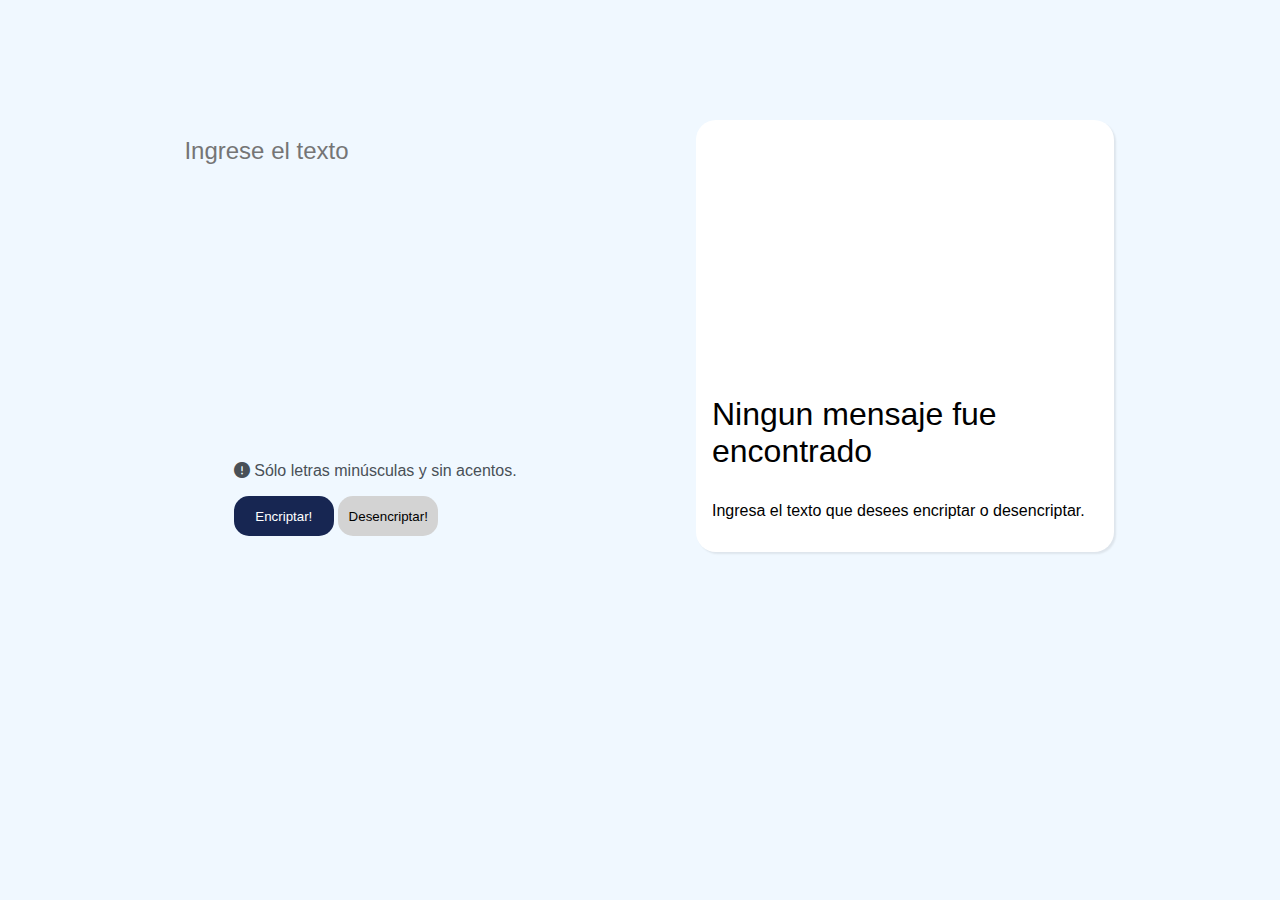
<file: index.html>
<!DOCTYPE html>
<html lang="en">

<head>
  <meta charset="UTF-8">
  <meta name="viewport" content="width=device-width, initial-scale=1.0">
  <title>Encriptador</title>
  <link rel="stylesheet" href="./src/style.css">
  <link rel="stylesheet" href="https://cdnjs.cloudflare.com/ajax/libs/font-awesome/6.0.0-beta3/css/all.min.css">
</head>

<body>
  <header></header>
  <div id="container">
    <!-- div left -->
    <div id="container-left">
      <input id='inputText' placeholder="Ingrese el texto">
      <div id="container-left-box1">
        <p id="soloLetras"><i class="fa fa-exclamation-circle" aria-hidden="true"></i> Sólo letras minúsculas y sin
          acentos.</p>
        <div class="b-container">
          <button id="btnEncrypt" class="btns">Encriptar!</button>
          <button id="btnDecrypt" class="btns">Desencriptar!</button>
        </div>
      </div>
    </div>
    <!-- div right-->
    <div id="container-right">
      <div id="outputText"></div>
      <button id="btnCopy" class="btns">Copiar
      </button>
      <div id="msjCopiado"></div>
    </div>
  </div>
  <script src="./src/script.js"></script>
</body>

</html>
</file>
<file: src/style.css>
body {
    background-color: aliceblue;
    font-family: 'Lucida Sans', 'Lucida Sans Regular', 'Lucida Grande', 'Lucida Sans Unicode', Geneva, Verdana, sans-serif;
}

header {
    height: 5em;
}

#inputText {
    border: none;
    background-color: transparent;
    font-size: 1.5em;
    color: darkblue;
    overflow: auto;
    box-sizing: border-box;
    width: 100%;
}

#inputText:focus {
    border-color: transparent;
    outline: none;
    font-size: 1.5em;
    color: darkblue;
}

#outputText {
    padding: 1rem;
    width: 100%;
    height: 100%;
    overflow-wrap: break-word;
}

.msjNotFoundp1 {
    font-weight: 400;
    font-size: 2em;
}

.msjNotFoundp2 {
    font-size: 1em;
}

.btns {
    justify-content: inline-block;
    border: 2px;
    border-color: rgb(23, 38, 82);
    border-radius: 15px;
    width: 100px;
    height: 40px;
}

#btnEncrypt {
    background-color: rgb(23, 38, 82);
    color: white;
}

#btnDecrypt {
    background-color: lightgrey;
}

#btnCopy {
    display: none;
    justify-content: center;
    align-items: center;
}

#msjCopiado {
    display: none;
    justify-content: center;
    align-items: center;
}

#container {
    box-sizing: border-box;
    display: flex;
    justify-content: space-between;
    align-items: center;
    margin: 0 auto;
    width: 100%;
    height: 100%;
    gap: 3em;
    width: 80%;
}

#container-left {
    display: flex;
    flex-direction: column;
    justify-content: space-between;
    align-items: center;
    margin: 2em;
    padding: 1em;
    height: 400px;
    width: 400px;
    overflow: hidden;
}

#container-right {
    display: flex;
    flex-direction: column;
    justify-content: space-between;
    align-items: center;
    background-color: white;
    box-shadow: 2px 2px 2px rgba(0, 0, 0, 0.08);
    border-radius: 20px;
    margin: 2em;
    padding: 1em;
    height: 400px;
    width: 400px;
}

.fa-exclamation-circle,
#soloLetras {
    color: #495057;
}

/* Ancho Contenedores derecho e izquierdo */
@media (max-width: 724px) {
    body {
        font-size: 18px;
    }

    #container {
        flex-direction: column;
        margin: 2em;
        gap: 1em;
    }

    #container-right {
        width: 14em;
        height: 15em;
    }

    #container-left {
        width: 14em;
        height: 10em;
    }
}

/* Alto Contenedores derecho e izquierdo */
@media (max-height: 559px) {
    body {
        font-size: 18px;
    }

    #container-right {
        width: 14em;
        height: 50em;
        overflow: auto;
    }

    #container-left {
        width: 14em;
        height: 10em;
    }
}
</file>
